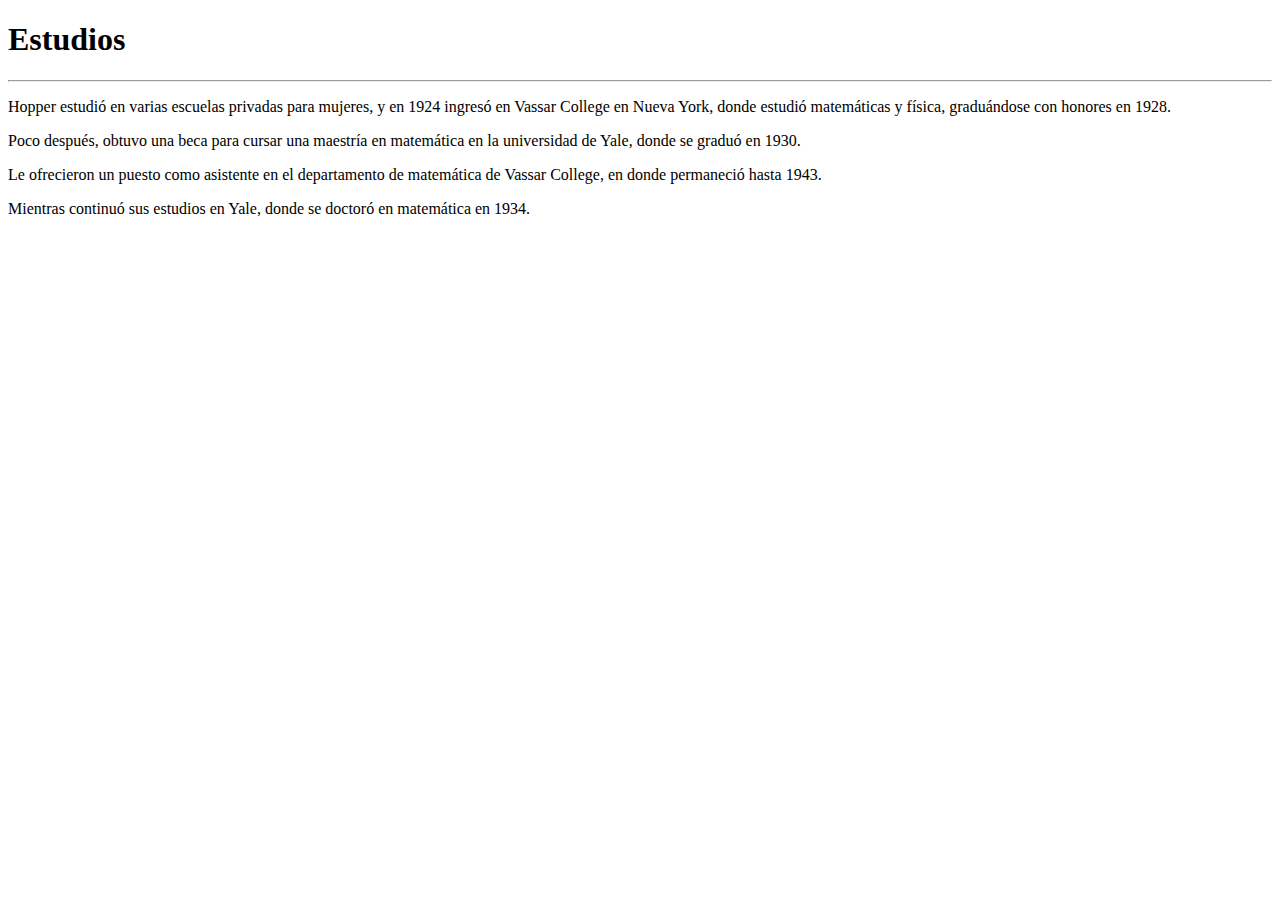
<file: información.html>
<!DOCTYPE html>
<html lang="en">
<head>
	<meta charset="UTF-8">
	<title>Informacíón</title>
</head>
<body>
	<!--Título-->
	<h1> Estudios</h1>
	<hr>
<!--Línea horizontal-->
	

<!--Información-->
<p>Hopper estudió en varias escuelas privadas para mujeres, y en 1924 ingresó en Vassar College en Nueva York, donde estudió matemáticas y física, graduándose con honores en 1928.</p>
<p>Poco después, obtuvo una beca para cursar una maestría en matemática en la universidad de Yale, donde se graduó en 1930.</p>
<p>Le ofrecieron un puesto como asistente en el departamento de matemática de Vassar College, en donde permaneció hasta 1943. </p>
<p>Mientras continuó sus estudios en Yale, donde se doctoró en matemática en 1934.</p>
</body>
</html>
</file>
